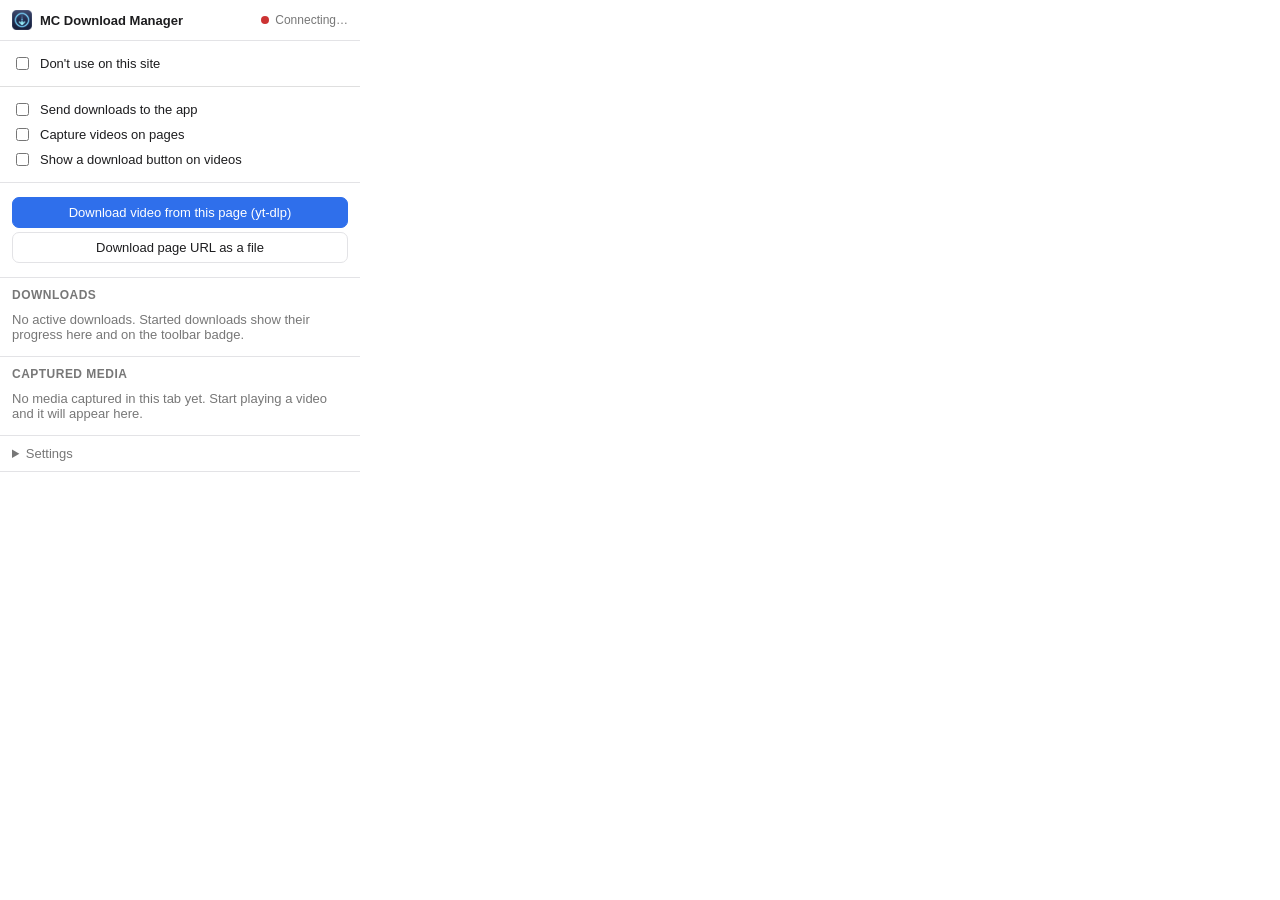
<file: extension/popup.html>
<!DOCTYPE html>
<html>
<head>
<meta charset="utf-8">
<title>MC Download Manager</title>
<link rel="stylesheet" href="popup.css">
</head>
<body>
  <header>
    <div class="title">
      <img src="icons/icon48.png" alt="" width="20" height="20">
      <span>MC Download Manager</span>
    </div>
    <div class="status"><span id="dot" class="dot"></span><span id="statusText" data-i18n="popupConnecting">Connecting…</span></div>
  </header>

  <div id="offline" class="box hidden">
    <span data-i18n="popupOfflineBox">The app is not running. Open MC Download Manager.</span>
    <button id="launch" class="hidden" data-i18n="popupLaunch">Open App</button>
  </div>

  <section class="controls site">
    <label class="toggle"><input type="checkbox" id="siteOff"> <span><span data-i18n="popupSiteOff">Don't use on this site</span> <b id="siteHost"></b></span></label>
  </section>

  <section class="controls">
    <label class="toggle"><input type="checkbox" id="intercept"> <span data-i18n="popupIntercept">Send downloads to the app</span></label>
    <label class="toggle"><input type="checkbox" id="sniff"> <span data-i18n="popupSniff">Capture videos on pages</span></label>
    <label class="toggle"><input type="checkbox" id="overlay"> <span data-i18n="popupOverlay">Show a download button on videos</span></label>
  </section>

  <section>
    <button id="pageVideo" class="primary" data-i18n="popupPageVideo">Download video from this page (yt-dlp)</button>
    <button id="pageLink" data-i18n="popupPageLink">Download page URL as a file</button>
  </section>

  <section>
    <h3><span data-i18n="popupDownloadsTitle">Downloads</span></h3>
    <ul id="dl"></ul>
    <p id="noDl" class="muted" data-i18n="popupNoDownloads">No active downloads. Started downloads show their progress here and on the toolbar badge.</p>
  </section>

  <section>
    <h3><span data-i18n="popupMediaTitle">Captured media</span> <span id="count"></span></h3>
    <ul id="media"></ul>
    <p id="noMedia" class="muted" data-i18n="popupNoMedia">No media captured in this tab yet. Start playing a video and it will appear here.</p>
  </section>

  <details>
    <summary data-i18n="popupSettings">Settings</summary>
    <label><span data-i18n="popupPort">App port</span> <input type="number" id="port" min="1024" max="65535"></label>
    <label><span data-i18n="popupMinSize">Only capture downloads larger than (MB, 0 = all)</span> <input type="number" id="minSize" min="0"></label>
  </details>
  <script src="popup.js"></script>
</body>
</html>
</file>
<file: extension/popup.css>
:root { color-scheme: light dark; --accent: #2f6feb; --bg: #fff; --fg: #1d1d1f; --muted: #777; --line: #e3e3e6; }
@media (prefers-color-scheme: dark) { :root { --bg: #1e1e20; --fg: #f2f2f2; --muted: #9a9a9a; --line: #3a3a3d; } }
* { box-sizing: border-box; }
body { margin: 0; width: 360px; font: 13px -apple-system, BlinkMacSystemFont, "Segoe UI", sans-serif; background: var(--bg); color: var(--fg); }
header { display: flex; justify-content: space-between; align-items: center; padding: 10px 12px; border-bottom: 1px solid var(--line); }
.title { display: flex; align-items: center; gap: 8px; font-weight: 600; }
.status { display: flex; align-items: center; gap: 6px; color: var(--muted); font-size: 12px; }
.dot { width: 8px; height: 8px; border-radius: 50%; background: #c33; }
.dot.on { background: #2ebd59; }
section, details { padding: 10px 12px; border-bottom: 1px solid var(--line); }
section h3 { margin: 0 0 6px; font-size: 12px; text-transform: uppercase; letter-spacing: .04em; color: var(--muted); }
button { display: block; width: 100%; margin: 4px 0; padding: 7px 10px; border: 1px solid var(--line); border-radius: 7px; background: transparent; color: var(--fg); cursor: pointer; font: inherit; }
button:hover { border-color: var(--accent); }
button.primary { background: var(--accent); color: #fff; border-color: var(--accent); }
button.small { width: auto; margin: 0; padding: 4px 10px; font-size: 12px; }
.toggle { display: flex; align-items: center; gap: 8px; padding: 3px 0; }
.box { margin: 10px 12px; padding: 10px; border-radius: 8px; background: rgba(220, 60, 60, .12); color: #c33; }
.hidden { display: none !important; }
.muted { color: var(--muted); margin: 4px 0; }
ul { list-style: none; margin: 0; padding: 0; max-height: 220px; overflow: auto; }
li { display: flex; align-items: center; gap: 8px; padding: 6px 0; border-top: 1px solid var(--line); }
li .info { flex: 1; min-width: 0; }
li .name { white-space: nowrap; overflow: hidden; text-overflow: ellipsis; }
li .meta { color: var(--muted); font-size: 11px; }
details label { display: flex; justify-content: space-between; align-items: center; gap: 8px; margin: 6px 0; }
details input { width: 90px; }
summary { cursor: pointer; color: var(--muted); }
.bar { height: 4px; border-radius: 2px; background: var(--line); margin: 4px 0 2px; overflow: hidden; }
.bar .fill { height: 100%; width: 0; background: var(--accent); transition: width .3s; }
.bar.indeterminate .fill { width: 30%; animation: slide 1.2s infinite linear; }
.bar.done .fill { background: #2ebd59; }
.bar.failed .fill { background: #c33; }
@keyframes slide { from { margin-left: -30%; } to { margin-left: 100%; } }
li .actions { display: flex; gap: 4px; }
button.icon { width: 28px; margin: 0; padding: 3px 0; font-size: 12px; line-height: 1.2; }

.site{border-bottom:1px solid rgba(127,127,127,.25)}
.site b{font-weight:600}
body.site-off .site label{color:#e5484d}
</file>
